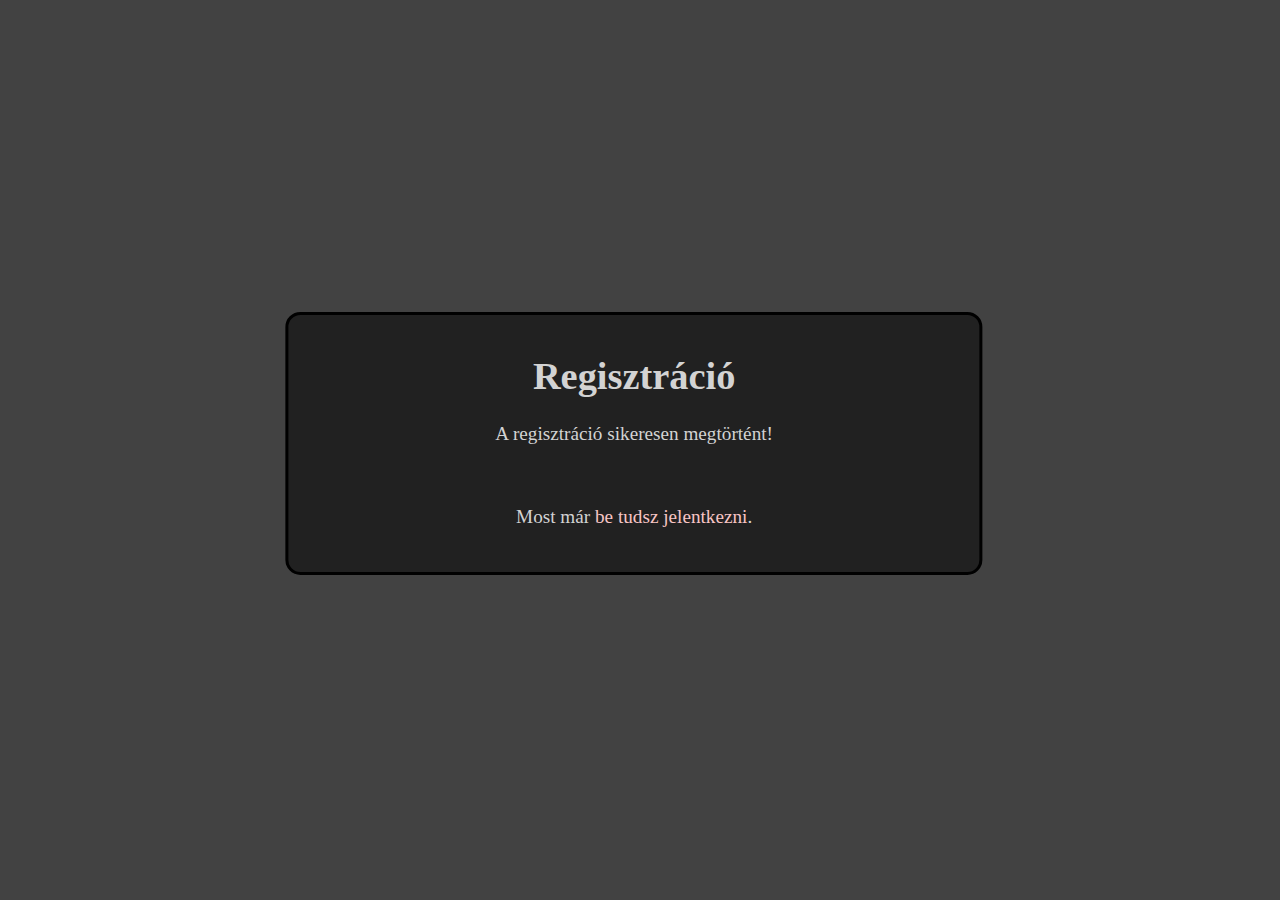
<file: signup-success.html>
<!DOCTYPE html>
<html lang="en">
<head>
    <meta charset="UTF-8">
    <meta name="viewport" content="width=device-width, initial-scale=1.0">
    <link rel="stylesheet" href="signup-success_css.css">
    <title>Signup</title>
</head>
<body>
    <div id="csomag">
    <h1>Regisztráció</h1>
    <p>A regisztráció sikeresen megtörtént!</p><br>
    <p>Most már <a href="login.php" id="link">be tudsz jelentkezni</a>.</p>
    </div>
</body>
</html>
</file>
<file: signup-success_css.css>
body{
    background-color: #424242;
    font-family: cursive;
}

#csomag{
    display: block;
    position: fixed;
    top: 49%;
    left: 49%;
    transform: translate(-49%, -49%);
    border: 3px solid black;
    border-radius: 15px;
    padding: 2%;
    padding-top: 1%;
    font-size: larger;
    color: lightgrey;
    width: 50%;
    background-color: #212121;
    text-align: center;
}

#link{
    text-decoration: none;
    color: rgb(248, 197, 197);
}
</file>
